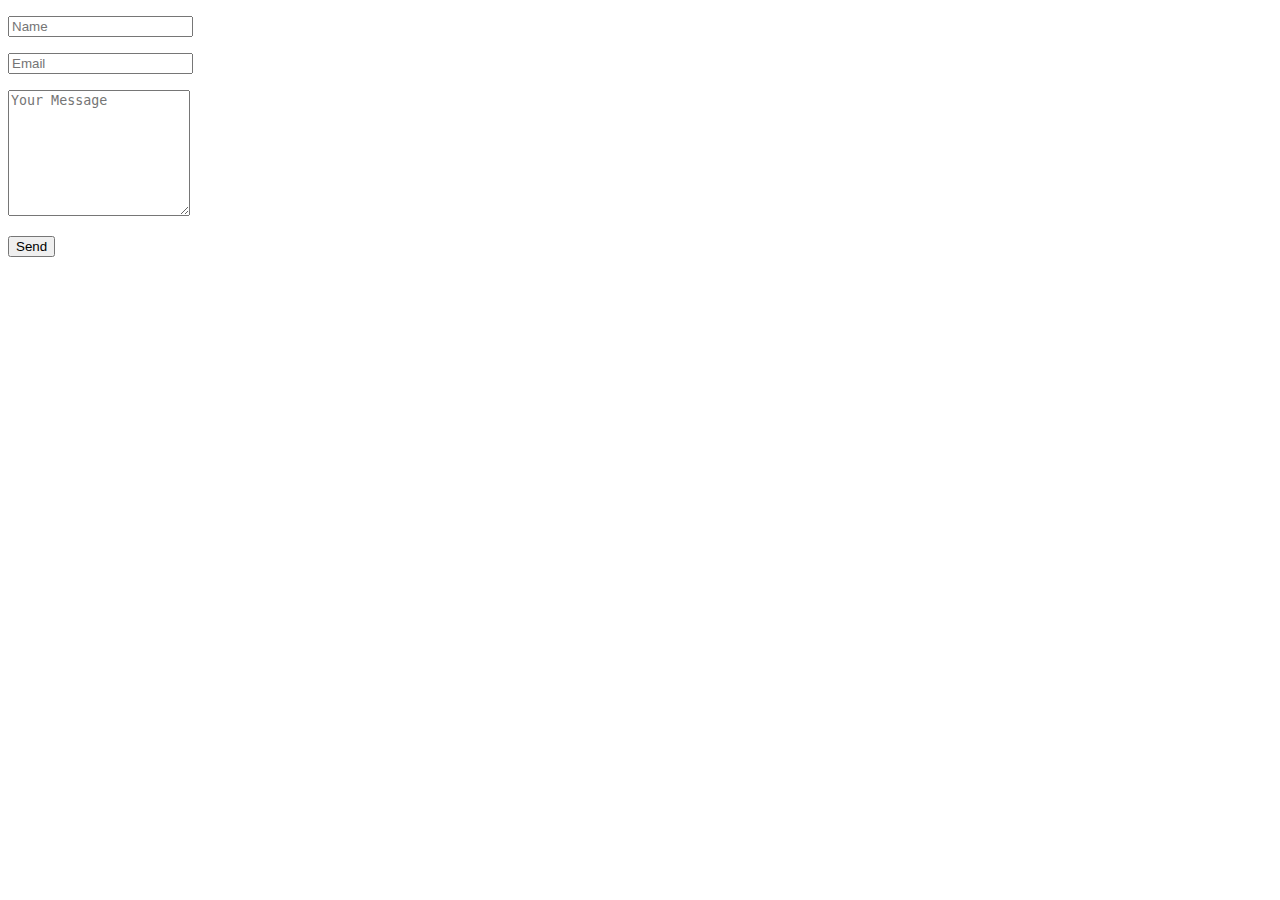
<file: index.html>
<!DOCTYPE html>
<html>
<head>
</head>
<body>
<form action="ajax-contact-form.php" method="post" class="ajax-contact-form">
    <p>
    	<input type="text" name="name" placeholder="Name" required>
    </p>
    <p>
    	<input type="email" name="email" placeholder="Email" required>
    </p>
    <p>
    	<textarea name="message" rows="8" placeholder="Your Message" aria-required="true" required></textarea>
    </p>
    <p>
    	<input type="submit" value="Send">
    </p>

    <div class="ajax-contact-form-response-success"></div>
    <div class="ajax-contact-form-response-error"></div>
</form>

<script>
$('.ajax-contact-form').on('submit', function(e) {
    e.preventDefault();

	var $form = $(this);
    var $responseSuccess = $form.find('.ajax-contact-form-response-success');
    var $responseError = $form.find('.ajax-contact-form-response-error');

    $.ajax({
        type: 'POST',
        url: $form.attr('action'),
        data: $form.serialize(),
        success: function(response) {
            response = JSON.parse(response);
            if (response.type && response.type === 'success') {
                $responseError.hide();
                $responseSuccess.html(response.response).show();
                $form[0].reset();
            } else {
                $responseSuccess.hide();
                $responseError.html(response.response).show();
            }
        },
        error: function(response) {
            $responseSuccess.hide();
            $responseError.html(response.responseText).show();
        }
     });
});
</script>

</body>
</html>
</file>
